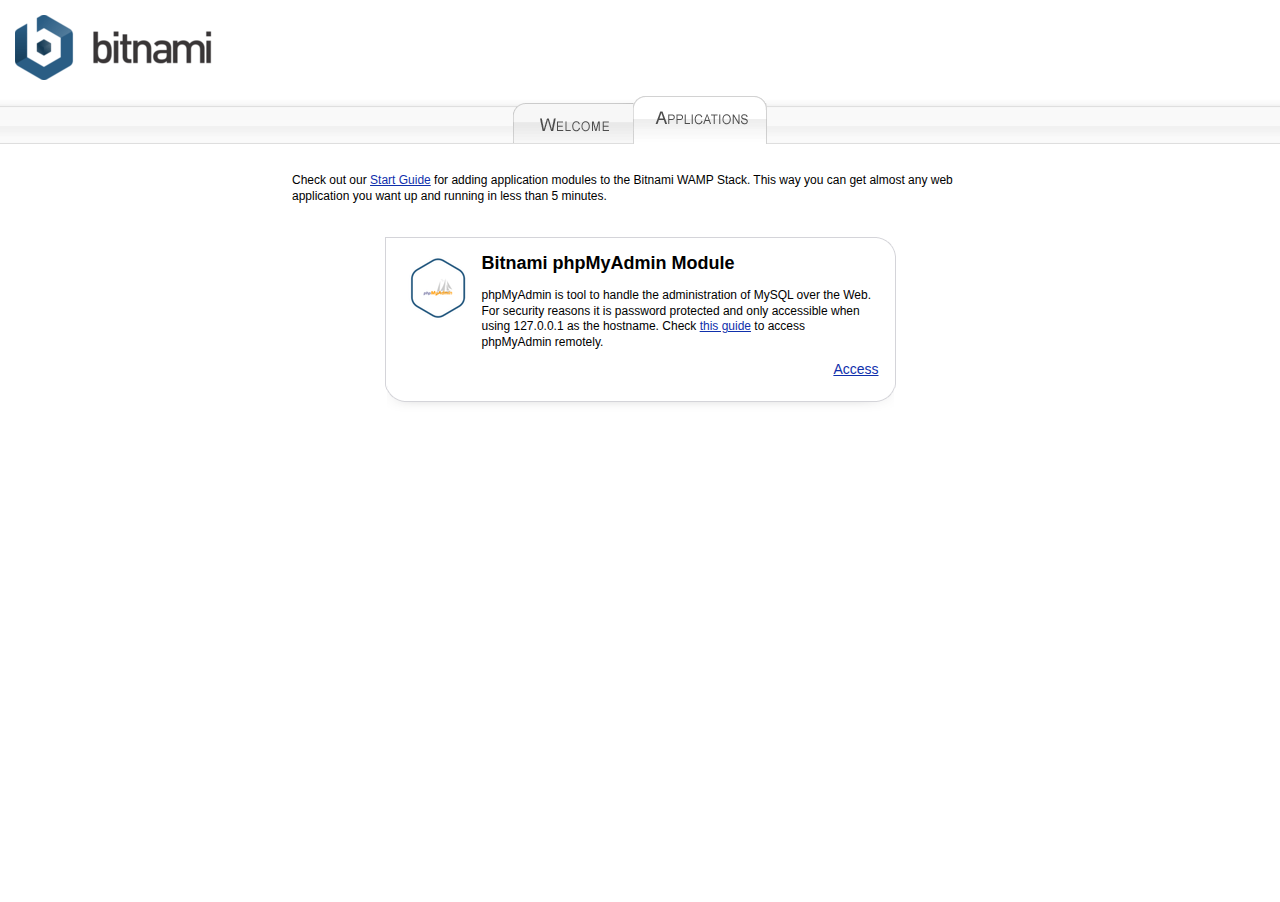
<file: htdocs/applications.html>
<!DOCTYPE html PUBLIC "-//W3C//DTD XHTML 1.0 Transitional//EN" "http://www.w3.org/TR/xhtml1/DTD/xhtml1-transitional.dtd">
<html xmlns="http://www.w3.org/1999/xhtml">
<head>
<meta http-equiv="Content-Type" content="text/html; charset=utf-8" />
<title>Bitnami: Open Source. Simplified</title>
<link href="bitnami.css" media="all" rel="Stylesheet" type="text/css" />
</head>
<body>
<div id="container">
  <div id="header"> 
    <div id="bitnami">
        <a href="/"><img alt="Bitnami" src="img/bitnami.png?1186088387" /></a>
    </div>
  </div>
    <div id="menu_launch_page">
      <table cellpadding="0" cellspacing="0">
        <tr>
          <td>
            <a href="index.html"><img src="img/tab1_applications.png" border="0" alt="" /></a>
          </td>
          <td><img src="img/tab2_applications.png" border="0" alt="" />
          </td>
         </tr>
      </table>
     </div>
  <div id="lowerContainer">
    <div id="content">
      <div align="center">
        <table class="tableParagraph">
          <tr>
            <td class="container" >
              <p>Check out our <a href="https://wiki.bitnami.com/Infrastructure_Stacks/Bitnami_AMP_Stacks#How_can_I_add_applications_on_top_of_AMP.3f">Start Guide</a> for adding application modules to the Bitnami WAMP Stack. This way you can get almost any web application you want up and running in less than 5 minutes.</p><br/><br/>
              </td>
            </tr>
          </table>
        </div>
        <!-- START phpmyadmin phpmyadmin -->
        <div align="center" class="module_table">
         <table cellpadding="0" cellspacing="0" >
          <tr><td class="module_top"><img src="img/module_table_top.png" alt=""></td></tr>
          <tr>
          <td class="module_content" valign="top"> 
            <table cellpadding="0" cellspacing="0">
              <tr>
                <td valign="top">
                <img src="img/phpmyadmin-module.png" alt="">
                </td>
                <td valign="top">
                <h2>Bitnami phpMyAdmin Module</h2>
                <p>phpMyAdmin is tool to handle the administration of MySQL over the Web. For security reasons it is password protected and only accessible when using 127.0.0.1 as the hostname. Check <a href="https://wiki.bitnami.com/Components/phpMyAdmin_and_phpPgAdmin">this guide</a> to access phpMyAdmin remotely.</p>
                <div align="right" class="module_access"><a target="_blank" name="phpmyadmin" href="/phpmyadmin/">Access</a></div>
                </td>
              </tr>
            </table>
          </td>
          </tr>
          <tr>
          <td class="module_bottom"> 
          <img src="img/module_table_bottom.png" alt="">
          </td>
          </tr>
          </table>
        </div>
        <!-- END phpmyadmin phpmyadmin -->
        <!-- @@BITNAMI_MODULE_PLACEHOLDER@@ -->
        <br/><br/>
   </div>
  </div>
</div>
</body>
</html>
</file>
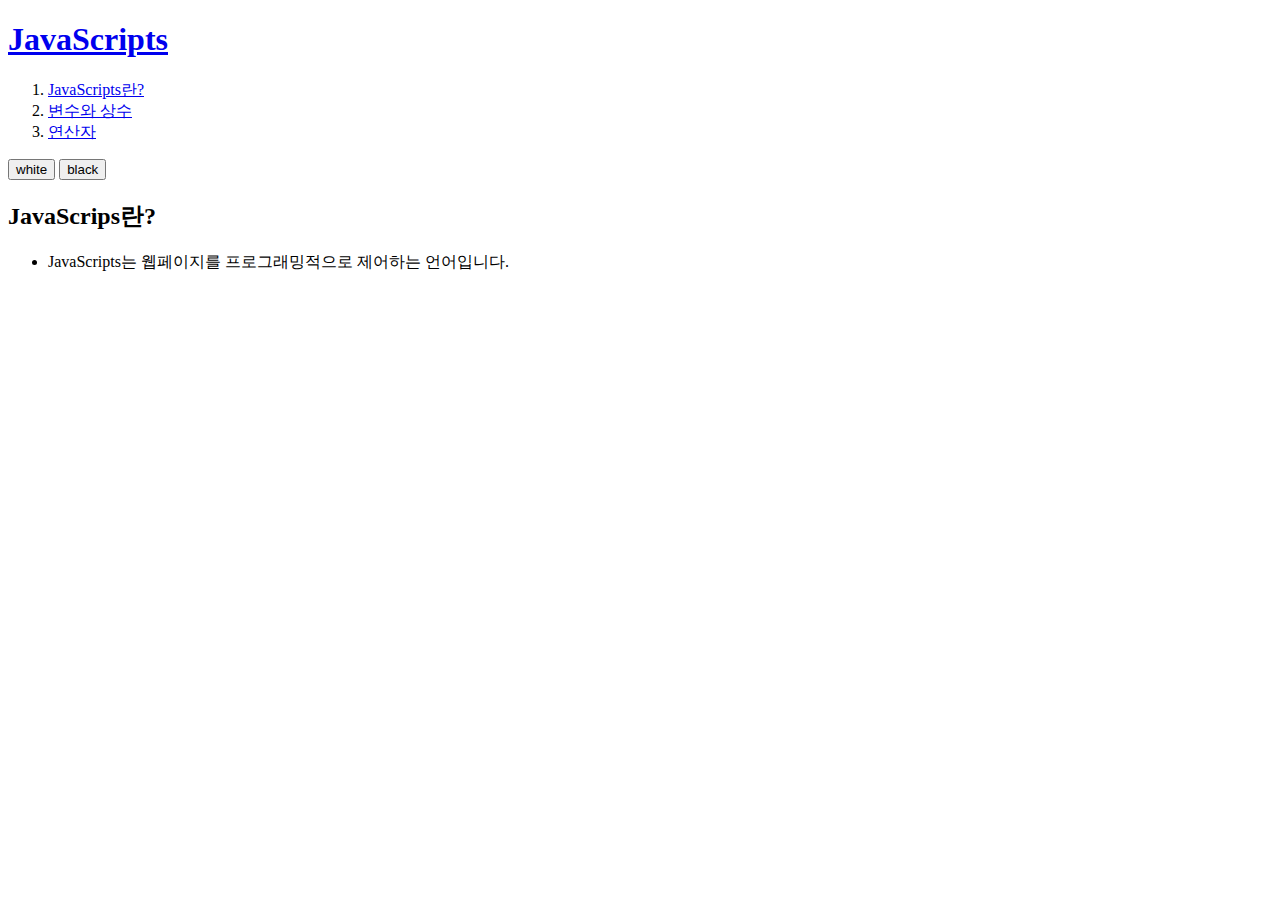
<file: htdocs/page_html.html>
<!DOCTYPE html>
<html>

<head>
	<meta charset="utf-8" />
	<link rel="stylesheet" type="text/css" href="http://localhost/style.css">

</head>
<body id ="target">
	<header>
	<h1><a href = "http://localhost/index.html">JavaScripts</a></h1>
	</header>
	<nav>
	<ol>
		<li><a href = "http://localhost/page_html.html">JavaScripts란?</a></li>
		<li><a href = "http://localhost/page_vc.html">변수와 상수</a></li>
		<li><a href = "http://localhost/page_op.html">연산자</a></li>
	</ol>
	</nav>
	<div id = "control">
		<input type="button" value="white" onclick="document.getElementById('target').className='white'"/>
		<input type="button" value="black" onclick="document.getElementById('target').className='black'"/>
	</div>
	<article>
		<h2>JavaScrips란?</h2>
	<ul>
		<li>JavaScripts는 웹페이지를 프로그래밍적으로 제어하는 언어입니다.</li>
	</ul>
	</article>

</body>
</html>
</file>
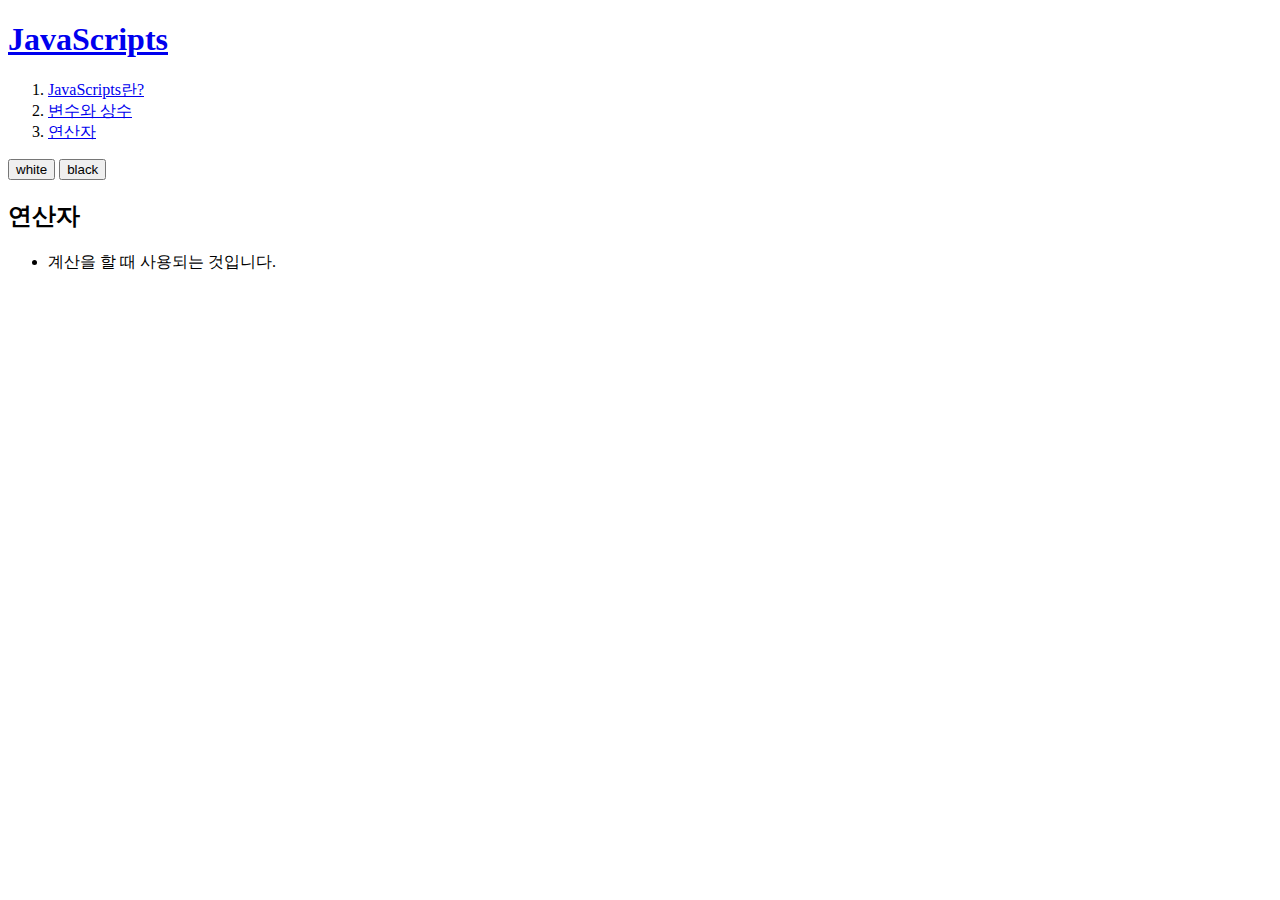
<file: htdocs/page_op.html>
<!DOCTYPE html>
<html>

<head>
	<meta charset="utf-8" />
	<link rel="stylesheet" type="text/css" href="http://localhost/style.css">
</head>

<body id = target>
	<header>
	<h1><a href = "http://localhost/index.html">JavaScripts</a></h1>
	</header>
	<nav>
	<ol>
		<li><a href = "http://localhost/page_html.html">JavaScripts란?</a></li>
		<li><a href = "http://localhost/page_vc.html">변수와 상수</a></li>
		<li><a href = "http://localhost/page_op.html">연산자</a></li>
	</ol>
	</nav>
	<div id = "control">
		<input type="button" value="white" onclick="document.getElementById('target').className='white'"/>
		<input type="button" value="black" onclick="document.getElementById('target').className='black'"/>
	</div>
	<article>
	<h2>연산자</h2>
	<ul>
		<li>계산을 할 때 사용되는 것입니다.</li>

	</ul>
	</article>

</body>
</html>
</file>
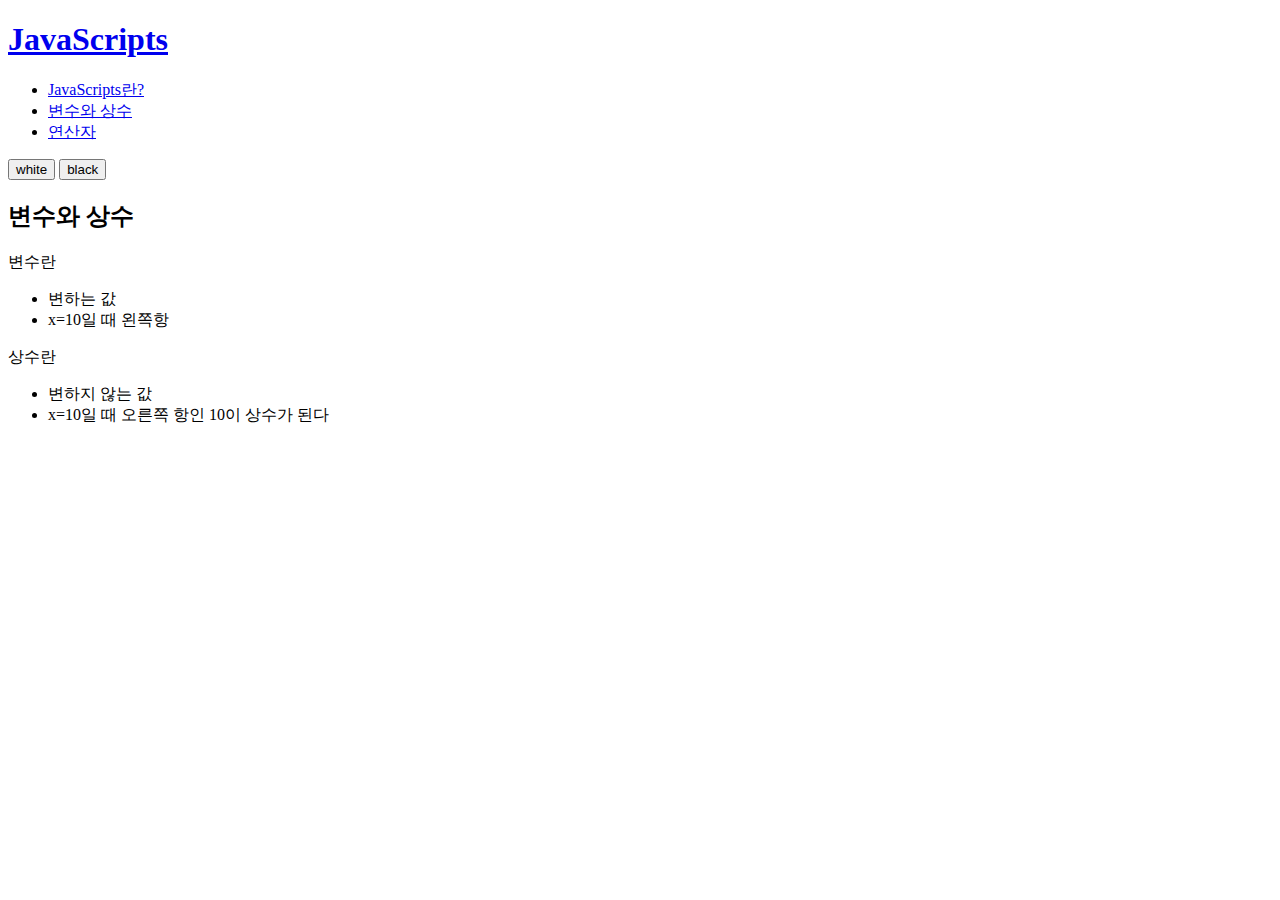
<file: htdocs/page_vc.html>
<!DOCTYPE html>
<html>

<head>
	<meta charset="utf-8" />
	<link rel="stylesheet" type="text/css" href="http://localhost/style.css">
</head>
<body id = "target">
	<header>
	<h1><a href = "http://localhost/index.html">JavaScripts</a></h1>
	</header>
	<nav>
	<ul>
		<li><a href = "http://localhost/page_html.html">JavaScripts란?</a></li>
		<li><a href = "http://localhost/page_vc.html">변수와 상수</a></li>
		<li><a href = "http://localhost/page_op.html">연산자</a></li>
	</ul>
	</nav>
<div id = "control">
	<input type="button" value="white" onclick="document.getElementById('target').className='white'"/>
	<input type="button" value="black" onclick="document.getElementById('target').className='black'"/>
</div>
	<article>
		<h2>변수와 상수</h2>
		변수란
		<ul>
			<li>변하는 값</li>
			<li>x=10일 때 왼쪽항 </li>
		</ul>
		상수란
	 <ul>
		 <li>변하지 않는 값</li>
		 <li>x=10일 때 오른쪽 항인 10이 상수가 된다</li>
	 </ul>
	</article>

</body>
</html>
</file>
<file: htdocs/bitnami.css>
html , body{ height:100.1%;text-align:center }

* {margin:0px; padding:0px}

img {border:0px}

a:link {color:#0f30ac !important;text-decoration: underline;}
a:hover {color:#006cff !important;text-decoration: underline;}
a:visited {color:#858585 !important;text-decoration: underline;}
a:active {color:#ff3232 !important;text-decoration: underline;}

h3 {font-size: 18px;margin-bottom:16px;color: #122355 !important;}

h4 {margin-bottom:20px;font-family: 'Lucida Grande', Tahoma, Arial, Helvetica, sans-serif;font-size: 16px;}

#header { height:96px;width:100%;/* background-image: url(img/header_bg.png);background-repeat: repeat-x; */ text-align:left }

#bitnami { padding-left:15px;padding-top:15px;width:281px;height:90px;z-index:2; }

#menu_launch_page {background-image: url(img/tabs_bg.png);background-repeat: repeat-x;width:100%;height:48px}
#menu_launch_page table {margin: 0 auto;}

#lowerContainer { position:relative;width:100%; /* background-image: url(img/sub_header_bg.png);background-repeat: repeat-x; */ padding-top:27px; }

#content {min-width:800px !important;padding-left:0px;font-family: Verdana, Arial, Helvetica, sans-serif;font-size: 12px;line-height:1.3em;text-align:center}

.module_table {margin-bottom:15px}
.module_content {text-align:left;width:509px;_width:507px;border-left:1px solid #d4d4d9;border-right:1px solid #d4d4d9;padding:0;margin:0;}
.module_content_right {width:100%}
.module_content table img {padding-left:22px}
.module_content table {width:100%}
.module_content h2 {font-size:18px;padding-bottom:16px;text-align:left;padding-left:14px;float:left;}
.module_folder {padding-left:12px;max-width:280px;float:right;display:block;padding-right:16px;font-size:10px;padding-bottom:4px;text-align:right;margin-right:0;clear:right}
.module_content p {clear:left;padding-left:14px;padding-right:18px;}
.module_access {clear:right;font-size:14px;margin-right:0px;padding-right:16px;padding-top:12px;margin-bottom:6px}
.module_access a {text-decoration: underline !important;}
.tableParagraph {width:700px; margin-left:auto; margin-right:auto;text-align:left}
.tableParagraph img {margin-right:12px;margin-bottom:12px}
</file>
